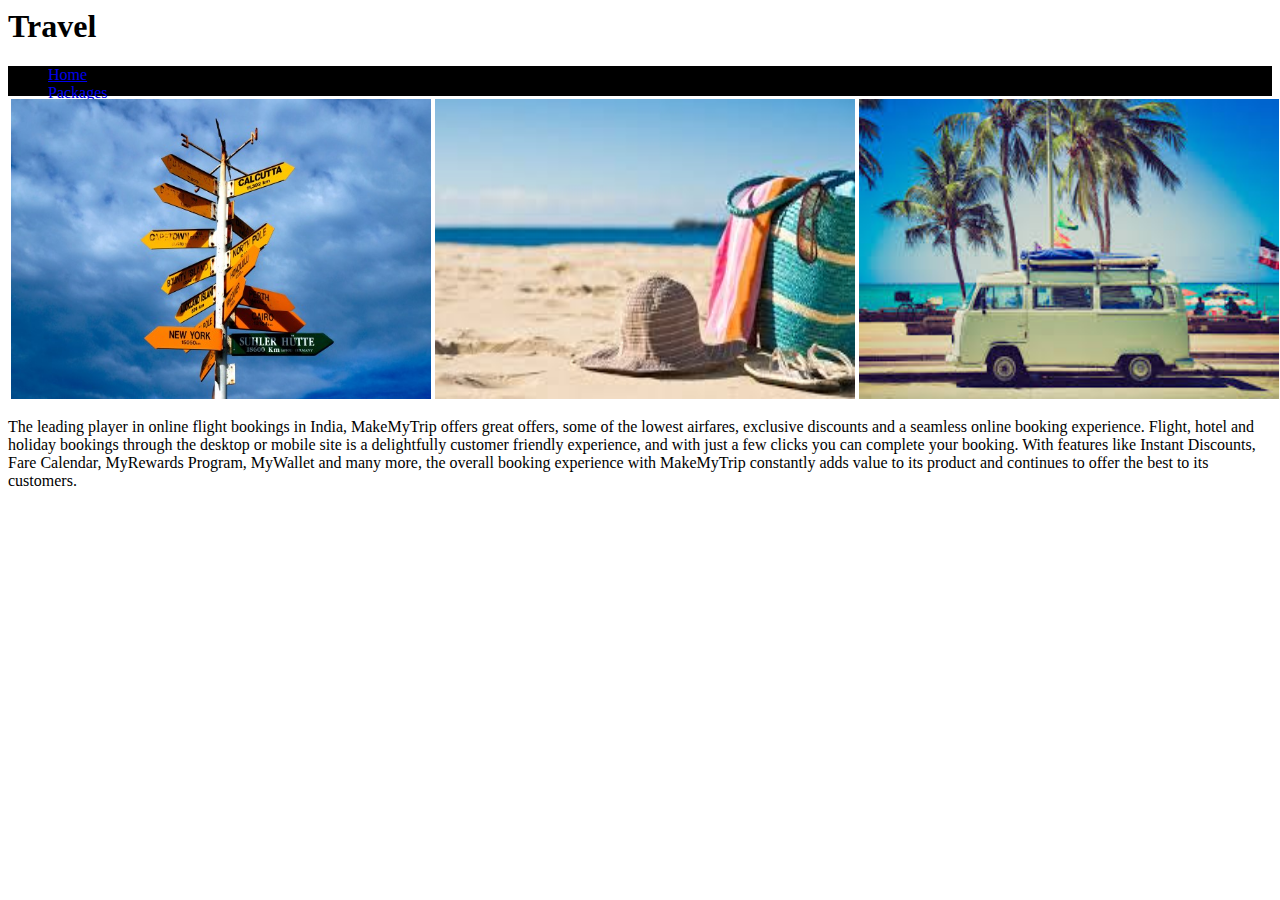
<file: index.html>
<!Doctype htnl>
<html>
	<head>
		<title>travel</title>
		<link rel="stylesheet" type="text/css" href="travel.css">
	</head>
	<body>
		<h1> Travel	</h1> 
		<nav>
		<ul>
			<li><a href="index.html">Home</a> 
			<li><a href="package.html">Packages</a> </li>
			<li><a href="registration.html">Registration</a> </li>
			<li><a href="login.html">Login</a></li>
			<li><a href="contactus.html">Contact Us</a></li>
			<ul>
			  <li><a href="default.asp">Home</a></li>
			  <li><a href="news.asp">News</a></li>
			  <li><a href="contact.asp">Contact</a></li>
			  <li><a href="about.asp">About</a></li>
			</ul>
	</nav>
	
	<div>
	<div>
		<table>
			<tr>
			<td> <img src="images\img1.jpg" > </td>
			<td><img src="images\img2.jpg" ></td>
			<td><img src="images\img3.jpg" ></td>
			</tr>
		</table>
	</div>
	
	<div>
		<p>
			The leading player in online flight bookings in India, MakeMyTrip offers great offers, 
			some of the lowest airfares, exclusive discounts and a seamless online booking experience.
			Flight, hotel and holiday bookings through the desktop or mobile site is a delightfully customer friendly experience,
			and with just a few clicks you can complete your booking. With features like Instant Discounts, Fare Calendar, MyRewards 
			Program, MyWallet and many more, the overall booking experience with MakeMyTrip constantly adds value to its product and
			continues to offer the best to its customers.
		</p>
	</div>
	</div>
	</body>
</html>
</file>
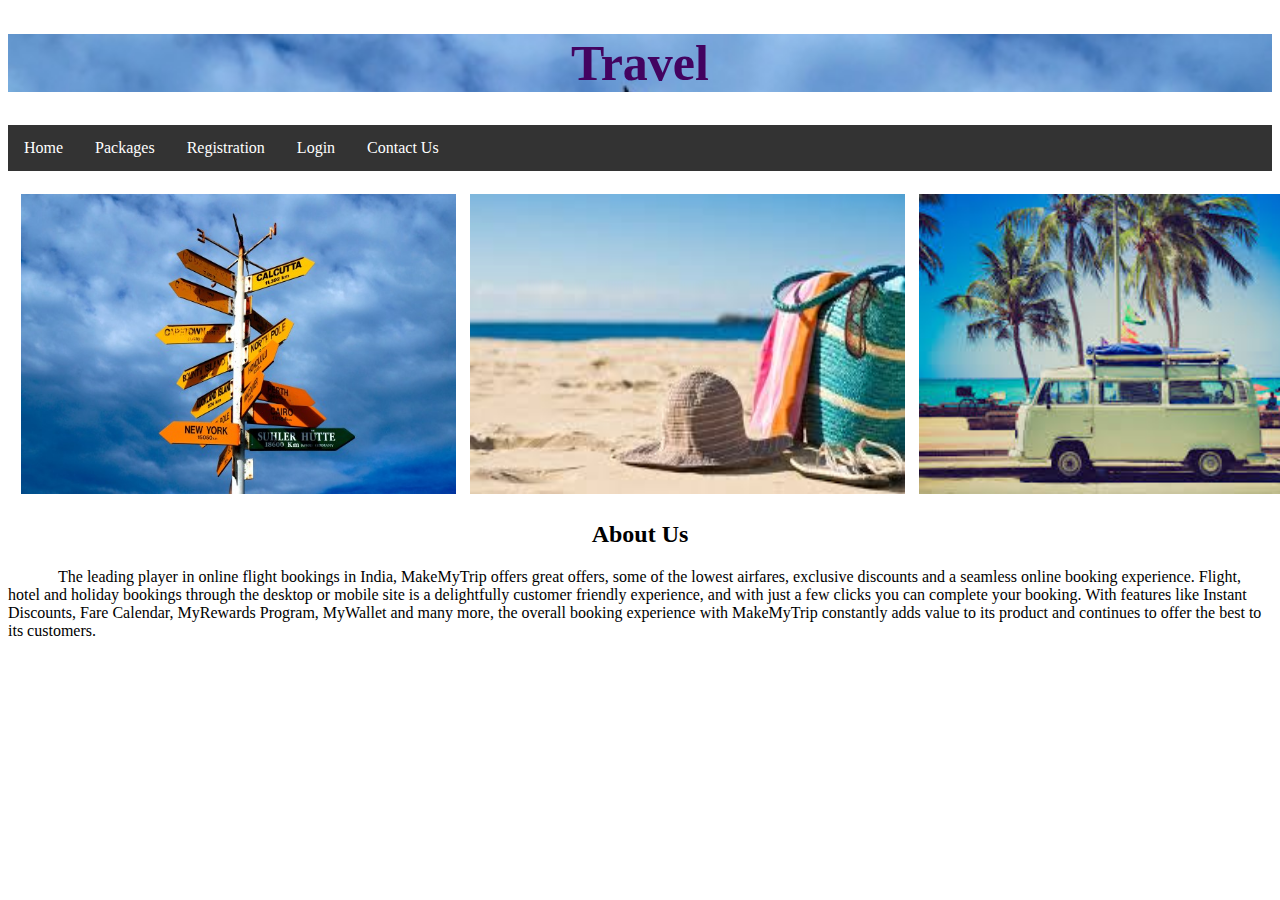
<file: Travel/index.html>
<!Doctype html>
<html>
	<head>
		<title>travel</title>
		<link rel="stylesheet" type="text/css" href="travel.css">
	</head>
	<body>
		
		<h1> Travel	</h1>
		<nav>
		<ul>
			<li><a href="index.html">Home</a> 
			<li><a href="package.html">Packages</a> </li>
			<li><a href="registration.html">Registration</a> </li>
			<li><a href="login.html">Login</a></li>
			<li><a href="contactus.html">Contact Us</a></li>
			<!--<li style="relative margin-left:990px;"> Search Google:<input type="search" name="googlesearch"></li>-->
			</ul>
			  
	</nav>
	<br><br>
	
	<div>
	<div>
		<table>
			<tr>
			<td> <img src="images\img1.jpg" > </td>
			<td><img src="images\img2.jpg" ></td>
			<td><img src="images\img3.jpg" ></td>
			</tr>
		</table>
	</div>
	
	<div>
	<h2> About Us
	</h2>
		<p>
			The leading player in online flight bookings in India, MakeMyTrip offers great offers, 
			some of the lowest airfares, exclusive discounts and a seamless online booking experience.
			Flight, hotel and holiday bookings through the desktop or mobile site is a delightfully customer friendly experience,
			and with just a few clicks you can complete your booking. With features like Instant Discounts, Fare Calendar, MyRewards 
			Program, MyWallet and many more, the overall booking experience with MakeMyTrip constantly adds value to its product and
			continues to offer the best to its customers.
		</p>
	</div>
	</div>
	</body>
</html>
</file>
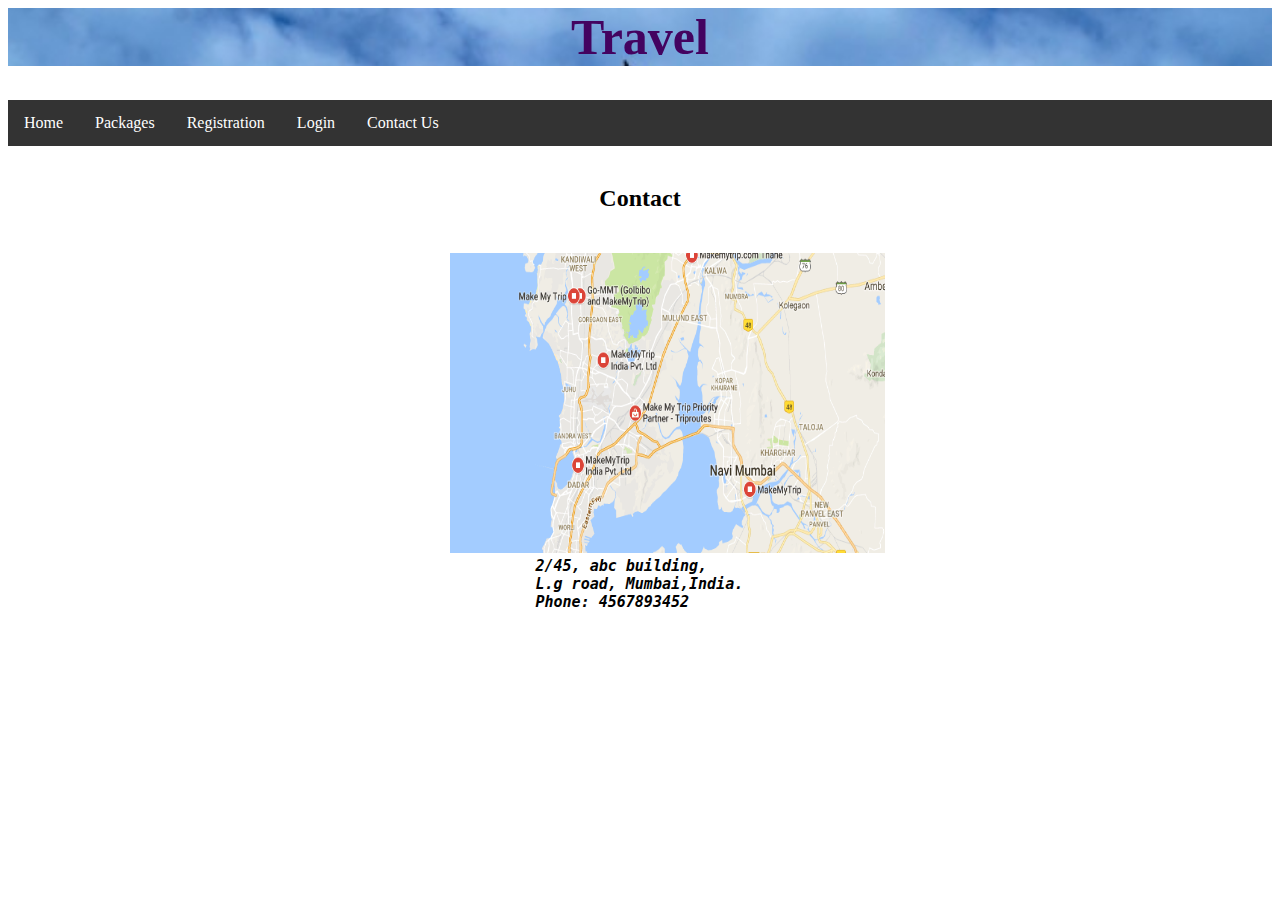
<file: Travel/contactus.html>
<!Doctype htnl>
<html>
	<head>
		<title>travel</title>
		<link rel="stylesheet" type="text/css" href="travel.css">
	</head>
	<body>
		<h1> Travel	</h1>
		
		<nav>
		<ul>
			<li><a href="index.html">Home</a> 
			<li><a href="package.html">Packages</a> </li>
			<li><a href="registration.html">Registration</a> </li>
			<li><a href="login.html">Login</a></li>
			<li><a href="contactus.html">Contact Us</a></li>
			</ul>
			  
	</nav>
	<br><br>
	
	<div>
	<div>
	<h2> Contact
	</h2>
	<table id="tablepadding">
	<tr>
		
		<td id="imgpadding">
		<a href="https://www.google.co.in/?gfe_rd=cr&ei=_v1EWfGKNZLz8AeworuACQ&gws_rd=ssl#q=make+my+trip&rflfq=1&rlha=0&rllag=19065660,72847881,12284&tbm=lcl&tbs=lrf:!2m1!1e3!3sEAE,lf:1,lf_ui:3&rlfi=hd:;si:;mv:!1m3!1d132284.87417627618!2d72.92701069999998!3d19.081745450000003!3m2!1i915!2i421!4f13.1;tbs:lrf:!2m1!1e3!3sEAE,lf:1,lf_ui:3" >
		<img src="map.png" ></a>
		</td>
	</tr><br>
	<tr>
	<td id="address">	<address><b> <pre>
		2/45, abc building,
		L.g road, Mumbai,India. 
		Phone: 4567893452 </pre></b>
		</address>
		</td>
		</tr>
	</table>
	
	</div>
	</div>
	</body>
</html>
</file>
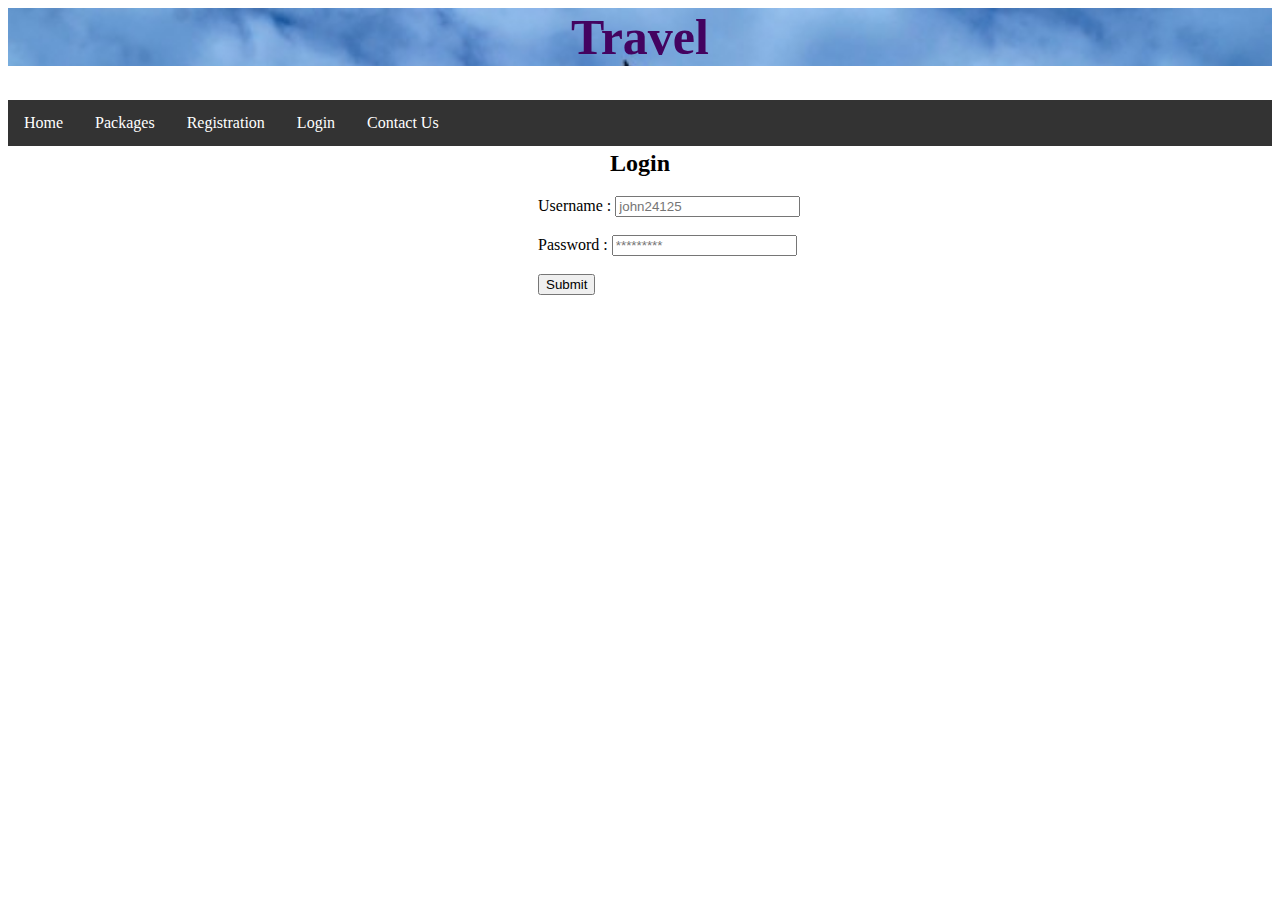
<file: Travel/login.html>
<!Doctype htnl>
<html>
	<head>
		<title>travel</title>
		<link rel="stylesheet" type="text/css" href="travel.css">
	</head>
	<body >
	<div style="margin-top:0px;">
		<h1> Travel	</h1>
	</div>
		<nav>
		<ul>
			<li><a href="index.html">Home</a> 
			<li><a href="package.html">Packages</a> </li>
			<li><a href="registration.html">Registration</a> </li>
			<li><a href="login.html">Login</a></li>
			<li><a href="contactus.html">Contact Us</a></li>
			
			</ul>
			  
	</nav>
	<h2  style="margin-top:20px;"> Login </h2>
	<form action="index.html" method="GET">
	Username : <input type="text" name="username" placeholder="john24125" max="20" required > <br><br>
	Password : <input type="password" name="password" placeholder="*********" pattern="(?=.*\d)(?=.*[a-z])(?=.*[A-Z]).{8,}" required> <br><br>
	<input type="submit">
	
	</form>
	</div>
	</body>
</html>
</file>
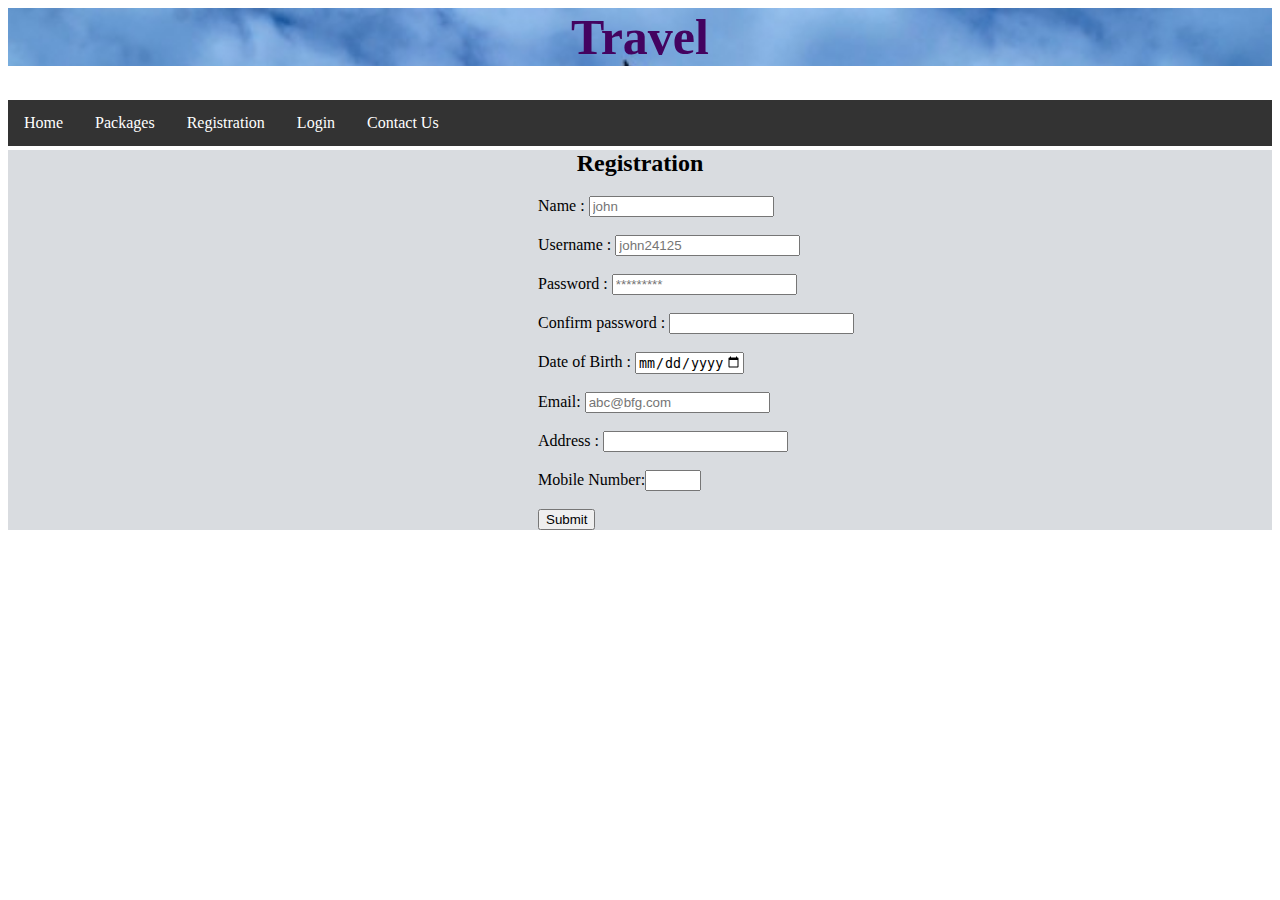
<file: Travel/registration.html>
<!Doctype htnl>
<html>
	<head>
		<title>travel</title>
		<link rel="stylesheet" type="text/css" href="travel.css">
	</head>
	<body>
	<div style="margin-top:0px;">
		<h1> Travel	</h1>
	</div>
		<nav>
		<ul>
			<li><a href="index.html">Home</a> 
			<li><a href="package.html">Packages</a> </li>
			<li><a href="registration.html">Registration</a> </li>
			<li><a href="login.html">Login</a></li>
			<li><a href="contactus.html">Contact Us</a></li>
			
			</ul>
			  
	</nav>
	<div id="formbg">
	<h2  style="margin-top:20px;"> Registration </h2>
	<form action="login.html" method="GET">
	Name : <input type="text" name="username" placeholder="john" max="50" required pattern="^[A-z]+$"> <br><br>
	Username : <input type="text" name="username" placeholder="john24125" max="20" required > <br><br>
	Password : <input type="password" name="password" placeholder="*********" min="8" pattern="^[A-z0-9]+$" required> <br><br>
	Confirm password : <input type="password" name="cpassword" required min="8"> <br><br>
	Date of Birth :
  <input type="date" name="bday" min="2010-01-02" max="1979-12-31" required ><br><br>
    Email: <input type="email" name="email" required placeholder="abc@bfg.com" ><br><br>
	Address : <input type="address" ><br><br>
	Mobile Number:<input type="number" min = "10" max="10" required>  <br><br>
	<input type="submit">
	
	</form>
	</div>
	</body>
</html>
</file>
<file: travel.css>
/* body {
    background-image: url("background.jpg");
	background-size: cover;
	
}
*/
img
{
	height: 300px;
	width : 420px;
}
nav{
	background-color: black;
	height: 30px;
	
}
</file>
<file: Travel/travel.css>
/* body {
    background-image: url("background.jpg");
	background-size: cover;
	
}
*/
img
{
	height: 300px;
	width : 435px;
}
h1{
color:#430360;
text-align: center;
font-size: 50px;
background-size: cover;
background-image: url("img1.jpg");
width:100%;
}
nav{
	height: 30px;
	
}
ul {
    list-style-type: none;
    margin: 0;
    padding: 0;
    overflow: hidden;
    background-color: #333;
}

li {
    float: left;
}

li a {
    display: block;
    color: white;
    text-align: center;
    padding: 14px 16px;
    text-decoration: none;
}

li a:hover {
    background-color: #111;
}
img:hover{
opacity: 0.5;
}
img{
	opacity:1;
	padding-left:10px;
	}
	p {
    text-indent: 50px;
}
h2{
	text-align: center;
}
form{

margin-left: 530px;
}
#formbg{
	background-color:#d9dce0  ;
}
#imgpadding{
	padding-left:50px;
	
}
#tablepadding{
	margin-left: 380px;
	
}

#address{
	font-size:15px;
	
}
</file>
